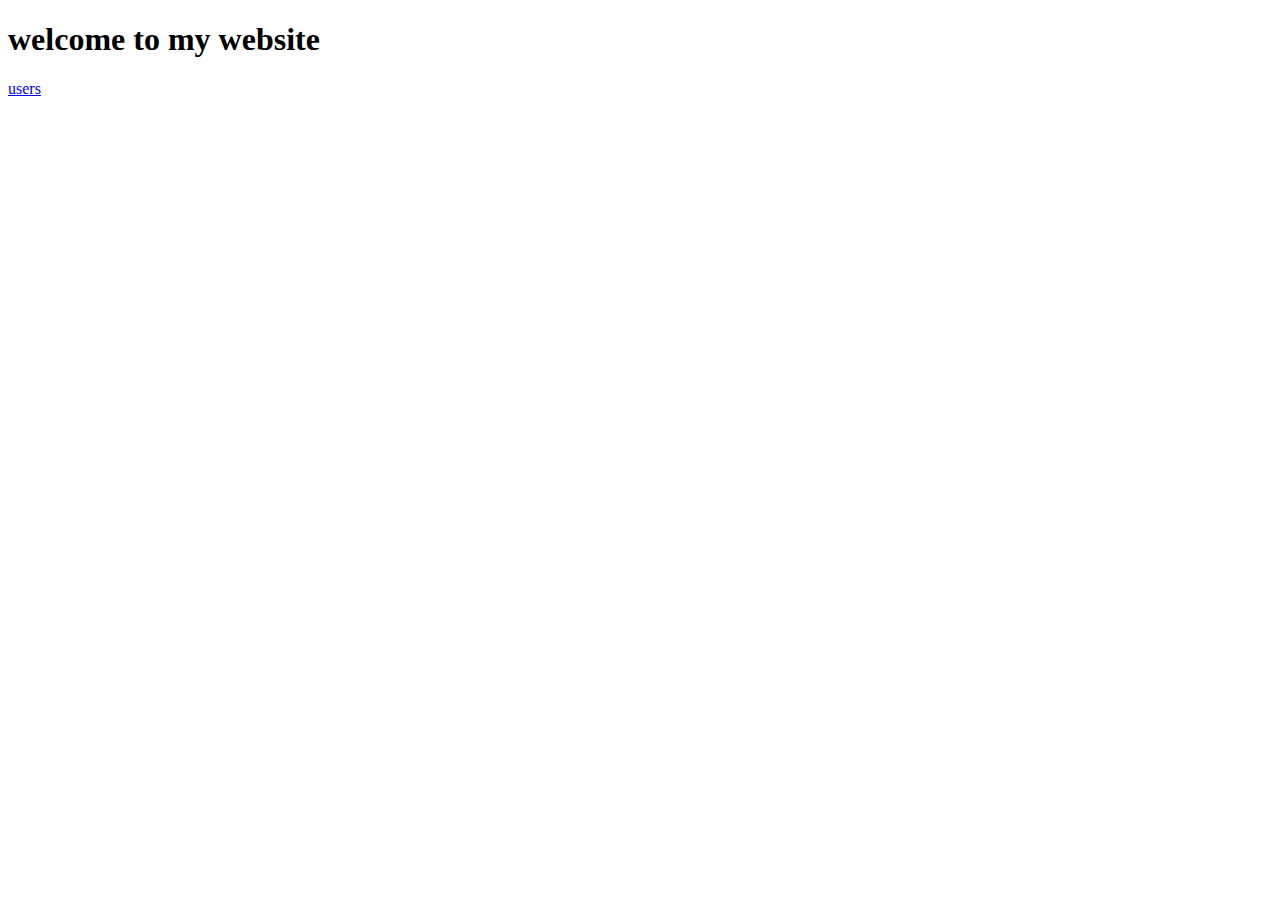
<file: myapp/templates/index.html>
<!DOCTYPE html>
<html lang="en">
<head>
    <meta charset="UTF-8">
    <meta name="viewport" content="width=device-width, initial-scale=1.0">
    <title>Document</title>
</head>
<body>
    <h1>welcome to my website</h1>
    <a href="{%url 'viewuser' %}">users</a>
</body>
</html>
</file>
